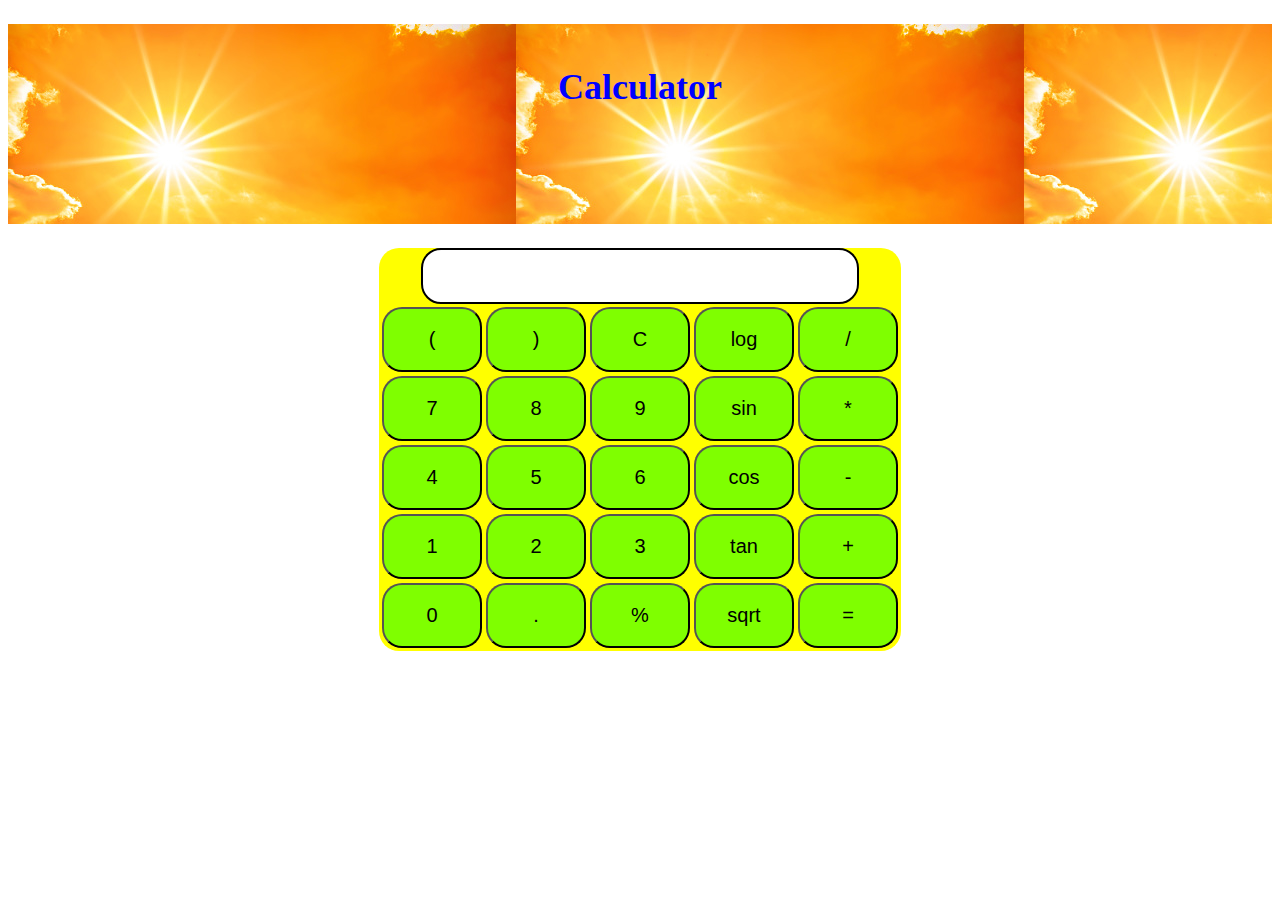
<file: Calculators/Simple Calculator/index.html>
<!DOCTYPE html>
<html>
<head>
	<meta charset="UTF-8">
	<meta name="viewport" content="width=device-width, initial-scale=1.0">
	<link rel="stylesheet" href="style.css">
	<title >Calculator</title>

	
</head>
<body>
	<div class="container">
	
		<h1 style="Color:blue"><br>Calculator</h1>
		<div class="calculator"> 
		
		<input type="text" name="screen" id="screen">
		
		<table>
		<tr> 
		<td><button>(</button></td>
		<td><button>)</button></td>
		<td><button>C</button></td>
		<td><button>log</button></td>
		<td><button>/</button></td>
		</tr>
		<tr> 
		<td><button>7</button></td>
		<td><button>8</button></td>
		<td><button>9</button></td>
		<td><button type="button" value="sin" onclick="sin()">sin</button></td>
		<td><button>*</button></td>
		</tr>
		<tr> 
		<td><button>4</button></td>
		<td><button>5</button></td>
		<td><button>6</button></td>
		<td><button>cos</button></td>
		<td><button>-</button></td>
		</tr>
		<tr> 
		<td><button>1</button></td>
		<td><button>2</button></td>
		<td><button>3</button></td>
		<td><button>tan</button></td>
		<td><button>+</button></td>
		</tr>
		<tr> 
		<td><button>0</button></td>
		<td><button>.</button></td>
		<td><button>%</button></td>
		<td><button>sqrt</button></td>
		<td><button>=</button></td>
		</tr>
		</table>
	
		</div>
	</div>
</body>
<script src="index.js" onload="sin()"></script>

</html>
</file>
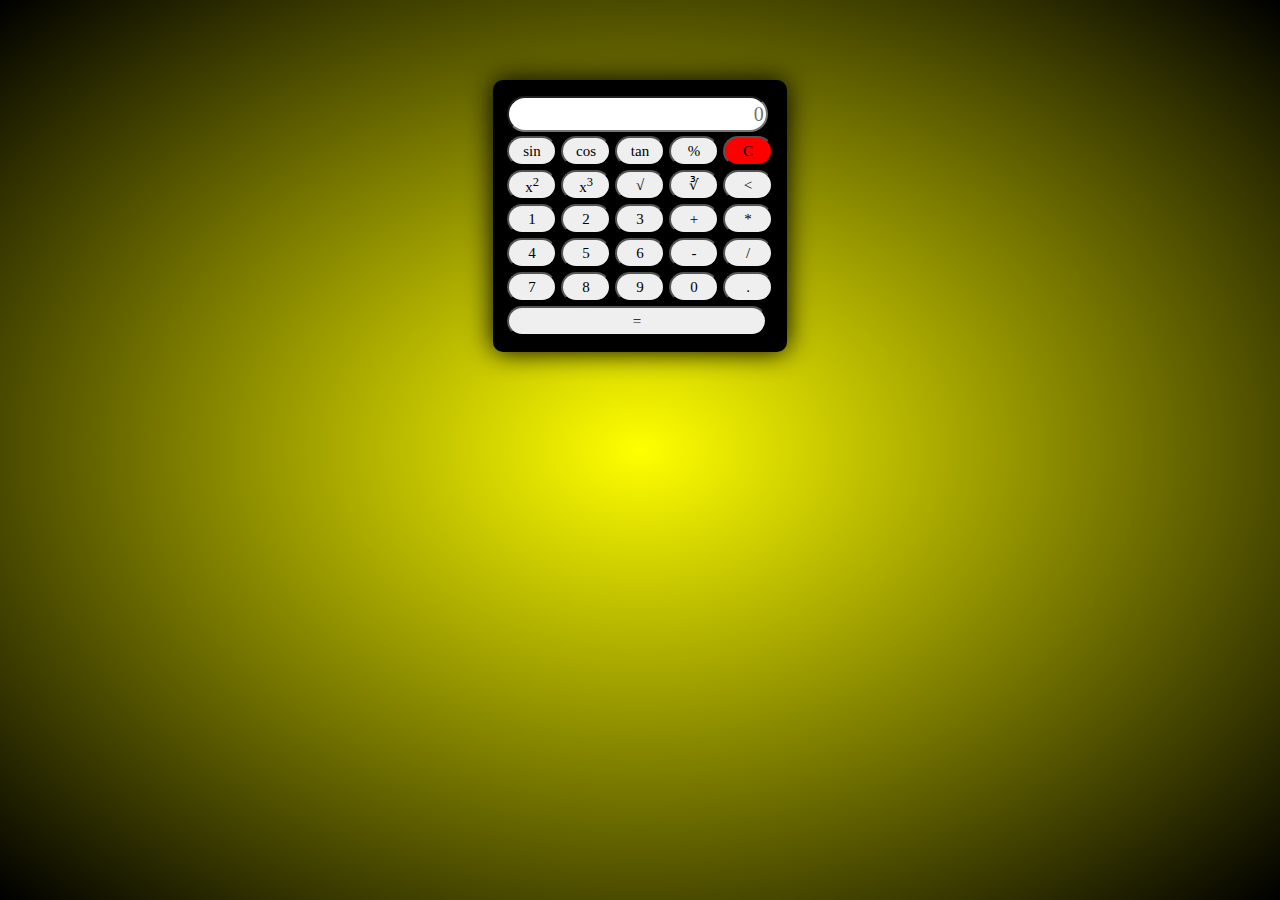
<file: Calculators/Scientific calculator/ScientificCalculator.html>
<!DOCTYPE html>
<html>
<head>
	<title></title>
	<style type="text/css">
	    body{
				margin:10;
				background: radial-gradient(#FFFF00, black) no-repeat fixed;
			}
			button.clear{
				background: #FF0000;
			}
			button.equal{
				width: 250%;
			}
			table{
				background: black;
				padding: 7px 5px;
				border: 6px solid black;
				border-radius: 10px;
				margin-top: 80px;
				box-shadow: 0px 0px 27px black;
			}
			button{
				width: 50px;
				height: 30px;
				border-radius: 50px;
				font-size: 15px;
				font-family: cursive;
			}
			input[type="text"]{
				width: 95%;
				height: 30px;
				font-size: 20px;
				font-family: cursive;
				border-radius: 30px;
			}
	</style>
</head>
<body>
<form name="Calculator">
	<table align="center">
		<tr>
			<td colspan="5">
				<input type="text" name="result" placeholder="0" style="text-align:right">
			</td>
		</tr>
		<tr>
			<td><button type="button" value="sin" onclick="sin()"> sin </button> </td>
			<td><button type="button" value="cos" onclick="cos()"> cos </button> </td>
			<td><button type="button" value="tan" onclick="tan()"> tan </button> </td>
			<td><button type="button" value="%" onclick="number(value)"> % </button> </td>
			<td colspan="2"><button type="button" onclick="remove()" class="clear"> C </button> </td>
		</tr>
		<tr>
			<td><button type="button" value="x^2" onclick="square()"> x<sup>2 </button> </td>
		  <td><button type="button" value="x^3" onclick="qubbed()"> x<sup>3 </button> </td>
			<td><button type="button" value="sqrt2" onclick="sqrt2()"> &radic; </button> </td>
			<td><button type="button" value="sqrt3" onclick="sqrt3()"> &#8731; </button> </td>
			<td><button type="button" value="BACKSPC" onclick="BACKSPC()"> < </button> </td>
		</tr>
		<tr>
			<td><button type="button" value="1" onclick="number(value)"> 1 </button> </td>
			<td><button type="button" value="2" onclick="number(value)"> 2 </button> </td>
			<td><button type="button" value="3" onclick="number(value)"> 3 </button> </td>
      <td><button type="button" value="+" onclick="number(value)"> + </button> </td>
			<td><button type="button" value="*" onclick="number(value)"> * </button> </td>
		</tr>
		<tr>
			<td><button type="button" value="4" onclick="number(value)"> 4 </button> </td>
			<td><button type="button" value="5" onclick="number(value)"> 5 </button> </td>
			<td><button type="button" value="6" onclick="number(value)"> 6 </button> </td>
			<td><button type="button" value="-" onclick="number(value)"> - </button> </td>
			<td><button type="button" value="/" onclick="number(value)"> / </button> </td>
		</tr>
		<tr>
			<td><button type="button" value="7" onclick="number(value)"> 7 </button> </td>
			<td><button type="button" value="8" onclick="number(value)"> 8 </button> </td>
			<td><button type="button" value="9" onclick="number(value)"> 9 </button> </td>
			<td><button type="button" value="0" onclick="number(value)"> 0 </button> </td>
      <td><button type="button" value="." onclick="number(value)"> . </button> </td>
		</tr>
		<tr>
			<td colspan="2"><button type="button" value="=" onclick="equal()" class="equal"> = </button> </td>
		</tr>
	</table>
</form>

<script type="text/javascript">
	function sin() {
		document.Calculator.result.value=Math.sin(document.Calculator.result.value);
	}
	function cos() {
		document.Calculator.result.value=Math.cos(document.Calculator.result.value);
	}
	function tan() {
		document.Calculator.result.value=Math.tan(document.Calculator.result.value);
	}
	function BACKSPC(){
		var a= document.Calculator.result.value;
		document.Calculator.result.value = a.substr(0,a.length-1);
	}
	function square(){
		document.Calculator.result.value = Math.pow(document.Calculator.result.value,2);
	}
	function qubbed(){
		document.Calculator.result.value = Math.pow(document.Calculator.result.value,3);
	}
	function sqrt2(){
		document.Calculator.result.value = Math.pow(document.Calculator.result.value,1/2);
	}
	function sqrt3(){
		document.Calculator.result.value = Math.pow(document.Calculator.result.value,1/3);
	}
	function number(value){
		document.Calculator.result.value += value;
	}
	function clear(){
		document.Calculator.result.value = value;
	}
	function equal(){
		document.Calculator.result.value = eval(document.Calculator.result.value);
	}
	function remove(){
		document.Calculator.result.value = " ";
	}
</script>
</body>
</html>
</file>
<file: Calculators/Simple Calculator/style.css>
.container
{
	text-align: center;	/*align Calculator text at center*/
}
table
{
	
	margin: auto;     /*brought table in between*/
}
input{
	border-radius: 20px;
	border: 2px solid;
	font-size:20px;       /*increase font siz of input box*/
	width:430px;
	height:50px;
}
button{
	
	font-size: 20px;          
	background : chartreuse;
	
    width:100px;
    height:65px;  
  border-radius:20px;	
}
h1{
	background-image:url('nature1.jpg');
	height:200px;
	font-size:225%;
}
.calculator{
	
	background-color: #FFFF00;
	display:inline-block;
	border-radius:20px;
}
</file>
